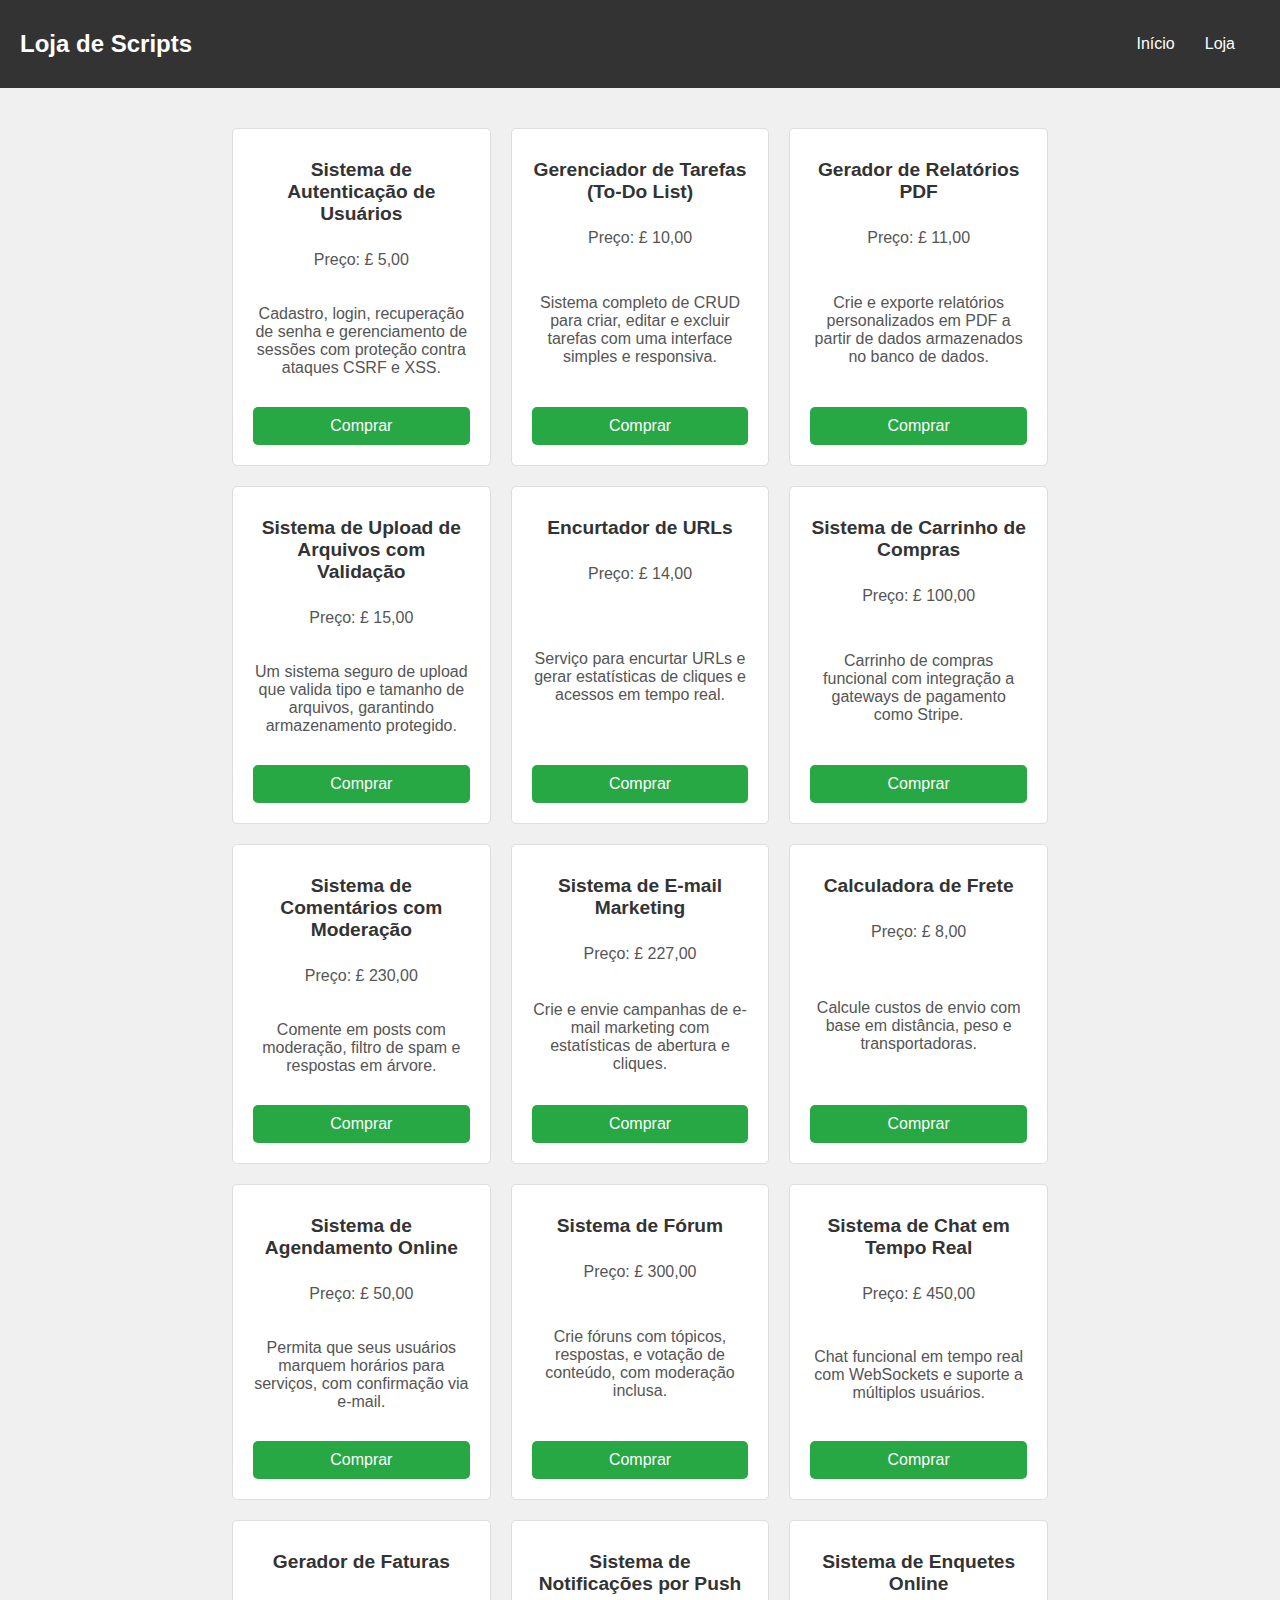
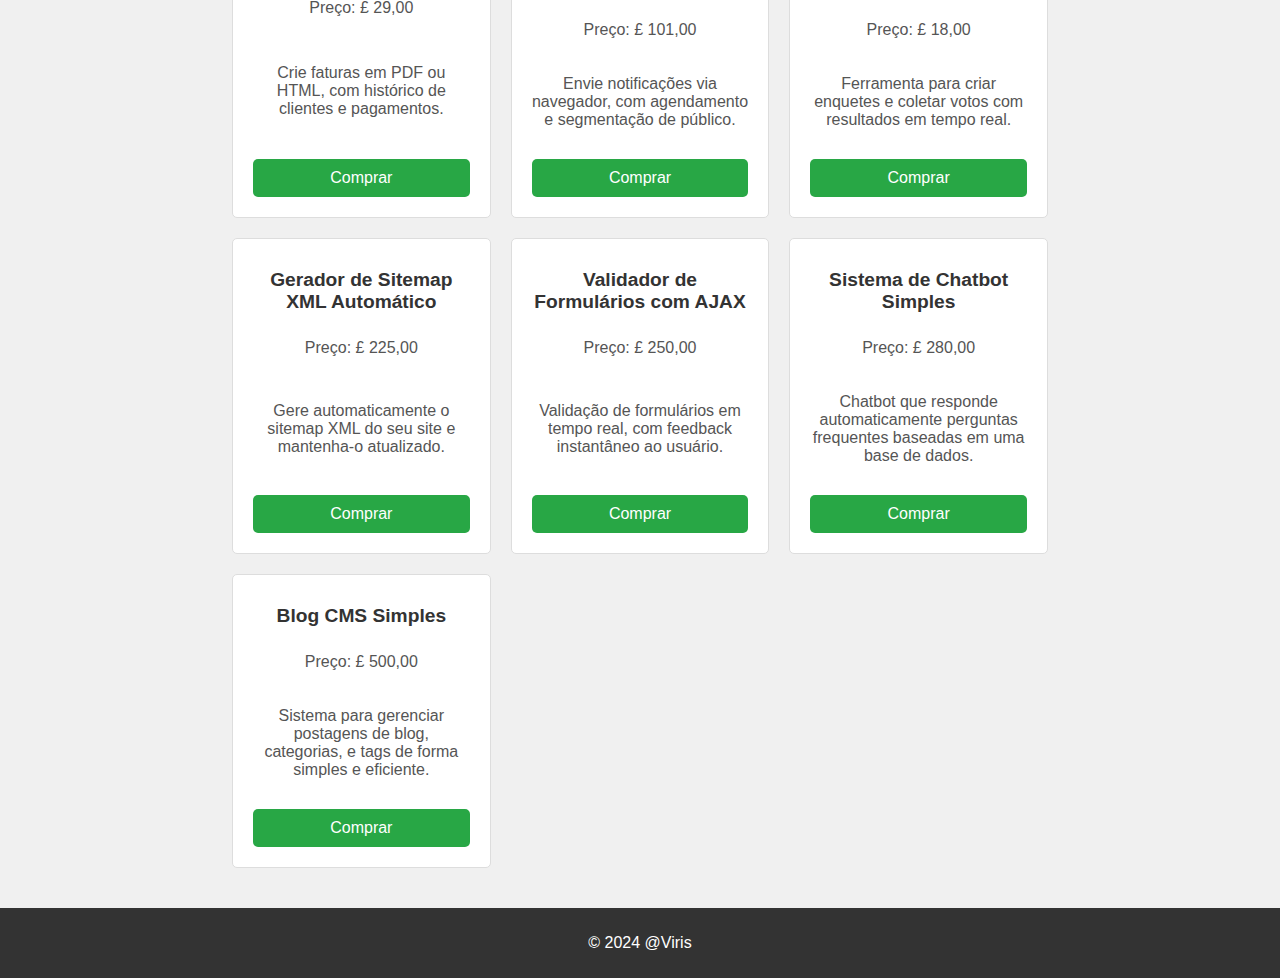
<file: store.html>
<!DOCTYPE html>
<html lang="pt-BR">
<head>
    <meta charset="UTF-8">
    <meta name="viewport" content="width=device-width, initial-scale=1.0">
    <title>Loja de Scripts</title>
    <link rel="stylesheet" href="css/styles.css">
</head>
<body>
    <header>
            <h2>Loja de Scripts</h2>
            
             <nav>
                <ul class="nav-links">
                    <li><a href="index.html">Início</a></li>
                    <li><a href="store.html">Loja</a></li>
                </ul>
                <div class="hamburger">
                    <span class="bar"></span>
                    <span class="bar"></span>
                    <span class="bar"></span>
                </div>
            </nav>
    </header>    
        <main>
          <section class="card-container">
            <div class="card">
                <h3>Sistema de Autenticação de Usuários</h3>
                <p>Preço: £ 5,00</p>
                <p>Cadastro, login, recuperação de senha e gerenciamento de sessões com proteção contra ataques CSRF e XSS.</p>
                <a href="https://buy.stripe.com/00g28a4hGcJc91e5kk" target="_blank" class="btn">Comprar</a>
            </div>

            <div class="card">
                <h3>Gerenciador de Tarefas (To-Do List)</h3>
                <p>Preço: £ 10,00</p>
                <p>Sistema completo de CRUD para criar, editar e excluir tarefas com uma interface simples e responsiva.</p>
                <a href="https://buy.stripe.com/8wM28a15u10ufpC7st" target="_blank" class="btn">Comprar</a>
            </div>

            <div class="card">
                <h3>Gerador de Relatórios PDF</h3>
                <p>Preço: £ 11,00</p>
                <p>Crie e exporte relatórios personalizados em PDF a partir de dados armazenados no banco de dados.</p>
                <a href="https://buy.stripe.com/fZebIK7tS10ub9m002" target="_blank" class="btn">Comprar</a>
            </div>

            <div class="card">
                <h3>Sistema de Upload de Arquivos com Validação</h3>
                <p>Preço: £ 15,00</p>
                <p>Um sistema seguro de upload que valida tipo e tamanho de arquivos, garantindo armazenamento protegido.</p>
                <a href="https://buy.stripe.com/aEUaFm23w0Yfb4Y7sv" target="_blank" class="btn">Comprar</a>
            </div>

            <div class="card">
                <h3>Encurtador de URLs</h3>
                <p>Preço: £ 14,00</p>
                <p>Serviço para encurtar URLs e gerar estatísticas de cliques e acessos em tempo real.</p>
                <a href="https://buy.stripe.com/7sI28Q8rU6izb4Y8wA" target="_blank" class="btn">Comprar</a>
            </div>

            <div class="card">
                <h3>Sistema de Carrinho de Compras</h3>
                <p>Preço: £ 100,00</p>
                <p>Carrinho de compras funcional com integração a gateways de pagamento como Stripe.</p>
                <a href="https://buy.stripe.com/28o7ta8rU8qH4GA6ot" target="_blank" class="btn">Comprar</a>
            </div>

            <div class="card">
                <h3>Sistema de Comentários com Moderação</h3>
                <p>Preço: £ 230,00</p>
                <p>Comente em posts com moderação, filtro de spam e respostas em árvore.</p>
                <a href="https://buy.stripe.com/8wM8xe8rUfT9dd64gm" target="_blank" class="btn">Comprar</a>
            </div>

            <div class="card">
                <h3>Sistema de E-mail Marketing</h3>
                <p>Preço: £ 227,00</p>
                <p>Crie e envie campanhas de e-mail marketing com estatísticas de abertura e cliques.</p>
                <a href="https://buy.stripe.com/eVaeVCeQi9uLc92007" target="_blank" class="btn">Comprar</a>
            </div>

            <div class="card">
                <h3>Calculadora de Frete</h3>
                <p>Preço: £ 8,00</p>
                <p>Calcule custos de envio com base em distância, peso e transportadoras.</p>
                <a href="https://buy.stripe.com/7sI8xe23w4arb4YeV2" target="_blank" class="btn">Comprar</a>
            </div>

            <div class="card">
                <h3>Sistema de Agendamento Online</h3>
                <p>Preço: £ 50,00</p>
                <p>Permita que seus usuários marquem horários para serviços, com confirmação via e-mail.</p>
                <a href="https://buy.stripe.com/28o5l29vYbCTgpibIR" target="_blank" class="btn">Comprar</a>
            </div>

            <div class="card">
                <h3>Sistema de Fórum</h3>
                <p>Preço: £ 300,00</p>
                <p>Crie fóruns com tópicos, respostas, e votação de conteúdo, com moderação inclusa.</p>
                <a href="https://buy.stripe.com/7sI5l25fIdL1gpicMW" target="_blank" class="btn">Comprar</a>
            </div>

            <div class="card">
                <h3>Sistema de Chat em Tempo Real</h3>
                <p>Preço: £ 450,00</p>
                <p>Chat funcional em tempo real com WebSockets e suporte a múltiplos usuários.</p>
                <a href="https://buy.stripe.com/6oEdRyfUm5evdd6eV5" target="_blank" class="btn">Comprar</a>
            </div>

            <div class="card">
                <h3>Gerador de Faturas</h3>
                <p>Preço: £ 29,00</p>
                <p>Crie faturas em PDF ou HTML, com histórico de clientes e pagamentos.</p>
                <a href="https://buy.stripe.com/5kA3cUcIa7mDeha5kw" target="_blank" class="btn">Comprar</a>
            </div>

            <div class="card">
                <h3>Sistema de Notificações por Push</h3>
                <p>Preço: £ 101,00</p>
                <p>Envie notificações via navegador, com agendamento e segmentação de público.</p>
                <a href="https://buy.stripe.com/14k8xeeQi8qH5KE3cp" target="_blank" class="btn">Comprar</a>
            </div>

            <div class="card">
                <h3>Sistema de Enquetes Online</h3>
                <p>Preço: £ 18,00</p>
                <p>Ferramenta para criar enquetes e coletar votos com resultados em tempo real.</p>
                <a href="https://buy.stripe.com/3cs6p6eQi8qH3Cw8wK" target="_blank" class="btn">Comprar</a>
            </div>

            <div class="card">
                <h3>Gerador de Sitemap XML Automático</h3>
                <p>Preço: £ 225,00</p>
                <p>Gere automaticamente o sitemap XML do seu site e mantenha-o atualizado.</p>
                <a href="https://buy.stripe.com/aEUeVC37AfT9fle8wL" target="_blank" class="btn">Comprar</a>
            </div>

            <div class="card">
                <h3>Validador de Formulários com AJAX</h3>
                <p>Preço: £ 250,00</p>
                <p>Validação de formulários em tempo real, com feedback instantâneo ao usuário.</p>
                <a href="https://buy.stripe.com/00gdRy8rUdL10qkfZe" target="_blank" class="btn">Comprar</a>
            </div>

            <div class="card">
                <h3>Sistema de Chatbot Simples</h3>
                <p>Preço: £ 280,00</p>
                <p>Chatbot que responde automaticamente perguntas frequentes baseadas em uma base de dados.</p>
                <a href="https://buy.stripe.com/28o8xe9vYcGX5KE28p" target="_blank" class="btn">Comprar</a>
            </div>

            <div class="card">
                <h3>Blog CMS Simples</h3>
                <p>Preço: £ 500,00</p>
                <p>Sistema para gerenciar postagens de blog, categorias, e tags de forma simples e eficiente.</p>
                <a href="https://buy.stripe.com/bIYcNu6jMeP5b4Y6oG" target="_blank" class="btn">Comprar</a>
            </div>
        </section>

        </main>
        <footer>
            <p>&copy; 2024 @Viris</p>
        </footer>

    <script src="https://code.jquery.com/jquery-3.6.0.min.js"></script>
    <script src="./js/script.js"></script>
</body>
</html>
</file>
<file: css/styles.css>
*
{
    box-sizing: border-box;
}

body {
    font-family: Arial, sans-serif;
    margin: 0;
    padding: 0;
    background-color: #f0f0f0;
}

p 
{
    color: rgba(0, 0, 0, 0.8);
    text-align: justify;
}

.fa-solid, .fa-brands
{
    color: #28a745;
}

.feature-item
{
    margin: 2rem 0;
    border-bottom: 1px solid rgba(0,0,0, 0.5);
}

header {
    background-color: #333;
    color: #fff;
    display: flex;
    justify-content: space-between;
    align-items: center;
    padding: 10px 20px;
    position: relative;
}

.logo h1 {
    margin: 0;
    font-size: 24px;
}

nav {
    display: flex;
    align-items: center;
}

.nav-links {
    list-style: none;
    padding-left: 0;
    margin: 0;
    display: flex;
}

.nav-links li {
    margin-right: 20px;
}

.nav-links a {
    color: #fff;
    text-decoration: none;
    font-size: 16px;
    padding: 5px;
}

.nav-links a:hover {
    border-bottom: 2px solid #fff;
}

/* Estilo para o botão "hamburger" */
.hamburger {
    display: none;
    flex-direction: column;
    cursor: pointer;
}

.bar {
    width: 25px;
    height: 3px;
    background-color: white;
    margin: 4px 0;
}

figure
 {
    text-align: center;
    margin: 1rem auto;
 }

.imagem-principal
{
    max-width: 70%;
    display: inline-block;
    margin: 0 auto;
}
/* Estilo Responsivo para mobile */
@media (max-width: 768px) {
    .nav-links {
        display: none;
        position: absolute;
        top: 60px;
        right: 0;
        background-color: #333;
        flex-direction: column;
        width: 100%;
        text-align: center;
    }

    .nav-links li {
        margin: 10px 0;
    }

    .hamburger {
        display: flex;
    }

    .nav-active {
        display: flex;
    }
}

/* Estilos para o resto do site */
main {
    padding: 20px;
}

footer {
    background-color: #333;
    padding: 10px;
    text-align: center;
    width: 100%;
}

footer p
{
   color: #fff;
   text-align: center;
}

.card-container {
    display: grid;
    grid-template-columns: repeat(auto-fill, minmax(200px, 1fr));
    gap: 20px;
    padding: 20px;
}

.card {
    background-color: #fff;
    border: 1px solid #ddd;
    border-radius: 5px;
    padding: 20px;
    text-align: center;
    display: flex;
    flex-direction: column;
    justify-content: space-between; /* Garante que os elementos internos fiquem espaçados */
    height: 100%; /* Mantém todos os cards com a mesma altura */
}

.card img {
    max-width: 100%;
    height: auto;
    object-fit: cover; /* Garante que as imagens fiquem proporcionais */
    margin-bottom: 10px; /* Adiciona um espaço entre a imagem e o título */
}

.card h3 {
    margin-top: 10px;
    margin-bottom: 10px;
    font-size: 1.2rem;
    color: #333;
}

.card p {
    font-size: 1rem;
    color: #666;
    margin-bottom: 20px;
    flex-grow: 1; /* Faz com que a descrição ocupe o espaço necessário */
}

.card .btn {
    background-color: #28a745;
    color: #fff;
    text-decoration: none;
    padding: 10px;
    border-radius: 5px;
    margin-top: 10px;
    display: inline-block;
    transition: background-color 0.3s ease;
}




.card p {
    color: #555;
    text-align: center;
}

.btn {
    display: inline-block;
    background-color: #28a745;
    color: #fff;
    padding: 10px 20px;
    text-decoration: none;
    border-radius: 5px;
    margin-top: 10px;
}

.btn:hover {
    background-color: #218838;
}

@media (min-width: 1200px)
{
    main
    {
        max-width: 70%;
        margin: 0 auto;
    }
}
</file>
